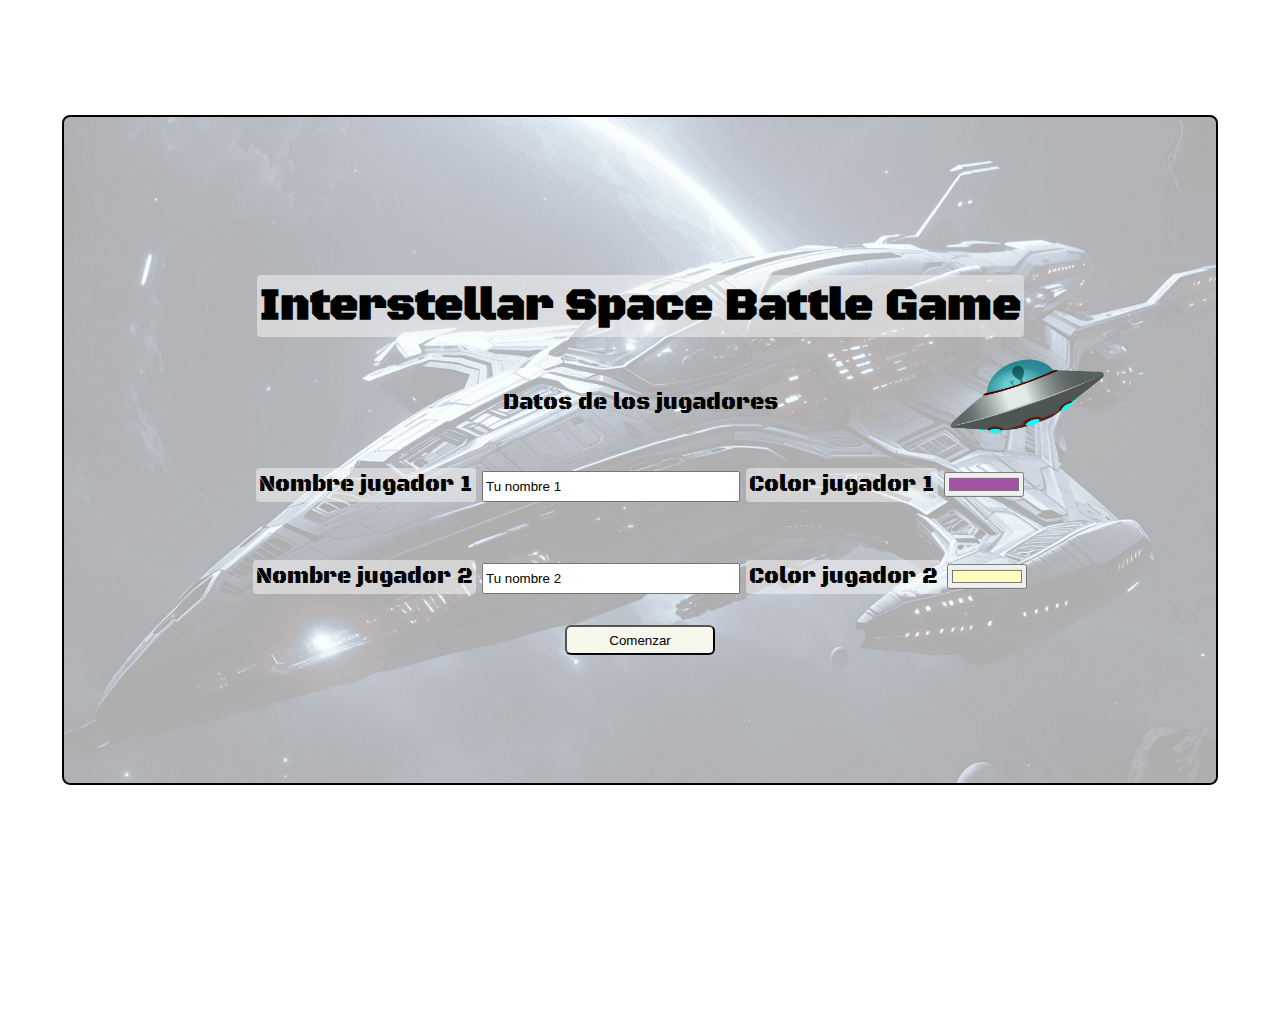
<file: index.html>
<!DOCTYPE html>
<html lang="es">
<head>
    <meta charset="UTF-8">
    <title>Document</title>
    <!-- <script src="script.js"></script>
    <link rel="stylesheet" href="styles.css"/> -->
    <link rel="stylesheet" href="styles.css"/>
    <link rel="preconnect" href="https://fonts.googleapis.com">
    <link rel="preconnect" href="https://fonts.gstatic.com" crossorigin>
    <link href="https://fonts.googleapis.com/css2?family=Black+Ops+One" rel="stylesheet">
    <link rel="icon" type="image/png" href="./assets/favicon.ico"> 
</head>
<body>
    <!-- <div>
         <form id="jugador1Form"  onsubmit="guardarJugador1()"> -->
        <!-- <form id="jugadoresForm" onsubmit="guardarJugadores(event)" > -->
            <!-- <label for="jugador1">Nombre del jugador 1:</label> -->
            <!-- <input type="text" id="jugador1" placeholder="Nombre Jugador 1" name="nombre1" required /> -->
            <!-- <label for="colorJugador1">Color del jugador 1:</label> -->
            <!-- <input type="color" id="colorJugador1"  name="color1" value="#ff0000" /> -->
            <!-- <label for="jugador1">Nombre del jugador 2:</label> -->
            <!-- <input type="text" id="jugador2" placeholder="Nombre Jugador 2" name="nombre2" required /> -->
            <!-- <label for="colorJugador2">Color del jugador 2:</label> -->
            <!-- <input type="color" id="colorJugador2" name="color2" value="#ff0000" />
            <button type="submit">Guardar</button>
        </form>
    </div>  -->
    <div>
        <!-- <form id="jugador1Form"  onsubmit="guardarJugador1()"> -->
            <div id="jugadoresForm" > 
            <div><h1>Interstellar Space Battle Game</h1></div>
            <div><p>Datos de los jugadores</p></div>
            <img src="assets/_ovni.png" alt="Icono de un ovni">
            <div class="player">
                <span>Nombre jugador 1</span>
                <input id="nombre1" type="text" onfocus="nombre1.value = ''" value="Tu nombre 1" required>
                <span>Color jugador 1</span>
                <input id="color1" type="color" value="#a454a6">
            </div>
            <div class="player">
                <span>Nombre jugador 2</span>
                <input id="nombre2" type="text" onfocus="nombre2.value = ''" value="Tu nombre 2" required>
                <span>Color jugador 2</span>
                <input id="color2" type="color" value="#FFFFBF">
            </div>
            <button onclick="empezarPartida(nombre1.value, nombre2.value, color1.value, color2.value)">Comenzar</button>          
        </div>
    </div>
    <div id="contenedorJuego">
        <div class="containerAvisos">
            <h1>Interstellar Space Battle Game</h1>
            <p id="avisoJugador">INICIO DE JUEGO</p>
        </div>
        <div class="contenedorCasillas">
            <!-- <p class="avisoJugador"></p> -->
            <div class="row" id="row1">  
            <div>
                <div id="cellButton0" class="cellButton" onclick="manejarTurno(0)"></div>
                <!-- <button id="cellButton00" class="cellButton" onclick="manejarTurno(0, 0)"></button> -->
            </div>
            <div>
                <div id="cellButton1" class="cellButton" onclick="manejarTurno(1)"></div>
                <!-- <button id="cellButton01" class="cellButton" onclick="manejarTurno(0, 1)"></button> -->
            </div>
            <div>
                <div id="cellButton2" class="cellButton" onclick="manejarTurno(2)"></div>
                <!-- <button id="cellButton02" class="cellButton" onclick="manejarTurno(0, 2)"></button> -->
            </div>
        </div>
            
            <div class="row" id="row2">  
            <div>
                <div id="cellButton3" class="cellButton" onclick="manejarTurno(3)"></div>
                <!-- <button id="cellButton10" class="cellButton" onclick="manejarTurno(1, 0)"></button> -->
            </div>
            <div>
                <div id="cellButton4" class="cellButton" onclick="manejarTurno(4)"></div>
                <!-- <button id="cellButton11" class="cellButton" onclick="manejarTurno(1, 1)"></button> -->
            </div>
            <div>
                <div id="cellButton5" class="cellButton" onclick="manejarTurno(5)"></div>
                <!-- <button id="cellButton12" class="cellButton" onclick="manejarTurno(1 ,2)"></button> -->
            </div>
            </div>

            <div class="row" id="row3">  
            <div>
                <div id="cellButton6" class="cellButton" onclick="manejarTurno(6)"></div>
                    <!-- <button id="cellButton20" class="cellButton" onclick="manejarTurno(2, 0)"></button> -->
            </div>
            <div>
                <div id="cellButton7" class="cellButton" onclick="manejarTurno(7)"></div>
                <!-- <button id="cellButton21" class="cellButton" onclick="manejarTurno(2, 1)"></button> -->
            </div>
            <div>
                <div id="cellButton8" class="cellButton" onclick="manejarTurno(8)"></div>
                <!-- <button id="cellButton22" class="cellButton" onclick="manejarTurno(2, 2)"></button> -->
            </div>
            </div>
        </div>
        <div>
            <div class="containerAvisos">
                <p id="numVictorias">NUMERO DE VICTORIAS:</p>
                <p id="empates">EMPATES:</p>
            </div>
            <div class="containerButtons">
                <button onclick="reiniciarPartida(), ejecutarSonidoReinicio()">Limpiar Tablero</button>                
                <button onclick="reiniciarContador(), ejecutarSonidoReinicio()">Reiniciar Contador</button>
                <button onclick="recuperarPartida()">Recuperar Partida Guardada</button>
                <!-- <button onclick="borrarPartida()">Borrar Partida Guardada</button> -->
            </div>
        </div>
    </div>
</body>
<script src="script.js"></script>
</html>
</file>
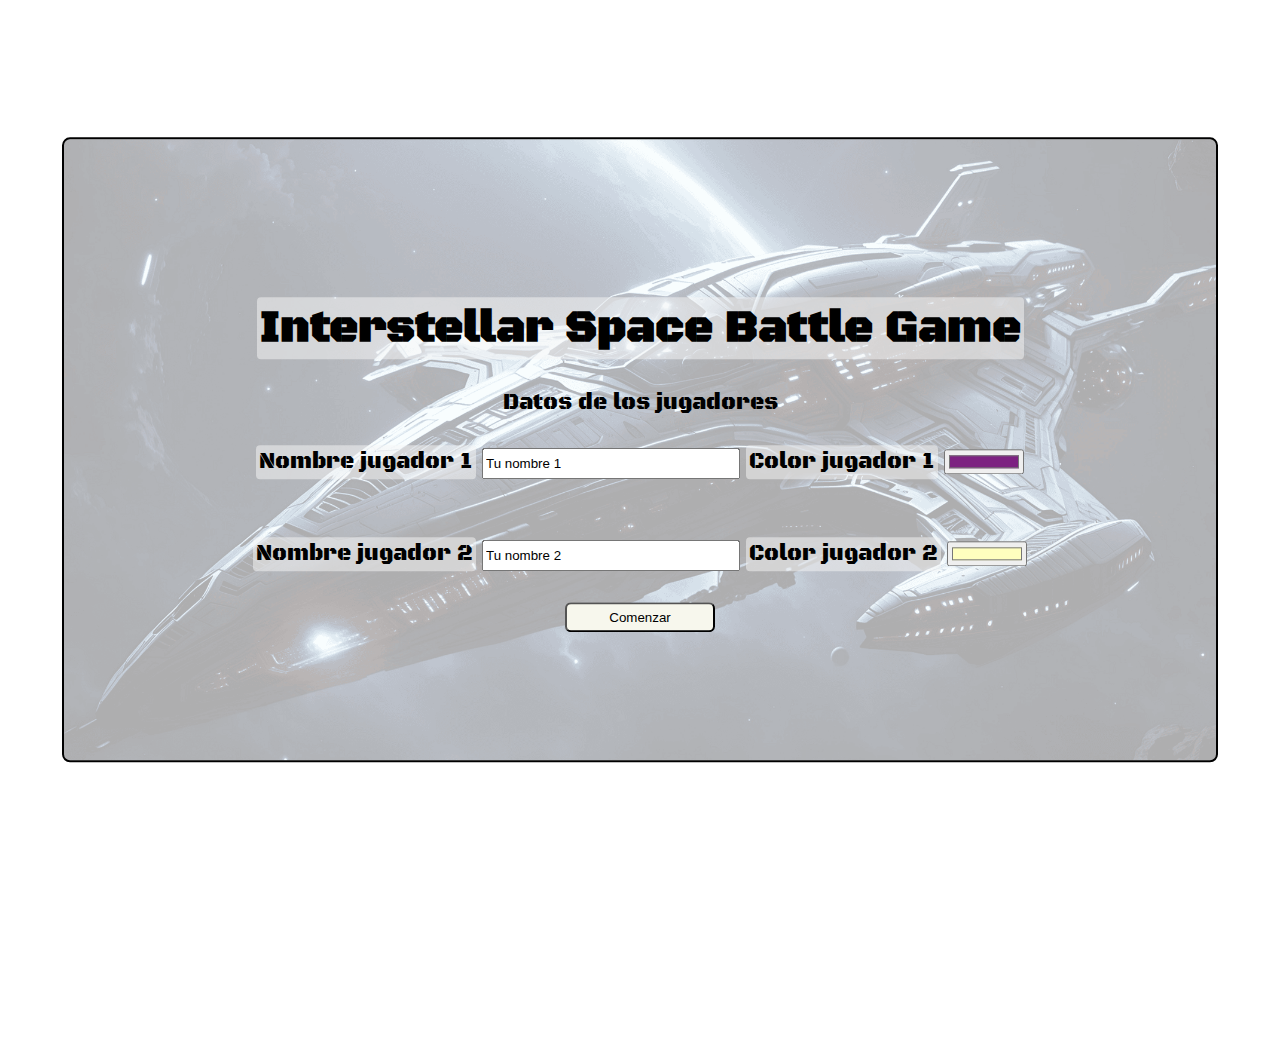
<file: index4.html>
<!DOCTYPE html>
<html lang="es">
<head>
    <meta charset="UTF-8">
    <title>Document</title>
    <!-- <script src="script.js"></script>
    <link rel="stylesheet" href="styles.css"/> -->
    <link rel="stylesheet" href="styles.css"/>
    <link rel="preconnect" href="https://fonts.googleapis.com">
    <link rel="preconnect" href="https://fonts.gstatic.com" crossorigin>
    <link href="https://fonts.googleapis.com/css2?family=Black+Ops+One" rel="stylesheet">
    <link rel="icon" type="image/png" href="./assets/favicon.ico"> 
</head>
<body>
    <!-- <div>
         <form id="jugador1Form"  onsubmit="guardarJugador1()"> -->
        <!-- <form id="jugadoresForm" onsubmit="guardarJugadores(event)" > -->
            <!-- <label for="jugador1">Nombre del jugador 1:</label> -->
            <!-- <input type="text" id="jugador1" placeholder="Nombre Jugador 1" name="nombre1" required /> -->
            <!-- <label for="colorJugador1">Color del jugador 1:</label> -->
            <!-- <input type="color" id="colorJugador1"  name="color1" value="#ff0000" /> -->
            <!-- <label for="jugador1">Nombre del jugador 2:</label> -->
            <!-- <input type="text" id="jugador2" placeholder="Nombre Jugador 2" name="nombre2" required /> -->
            <!-- <label for="colorJugador2">Color del jugador 2:</label> -->
            <!-- <input type="color" id="colorJugador2" name="color2" value="#ff0000" />
            <button type="submit">Guardar</button>
        </form>
    </div>  -->
    <div>
        <!-- <form id="jugador1Form"  onsubmit="guardarJugador1()"> -->
            <div id="jugadoresForm" > 
            <div><h1>Interstellar Space Battle Game</h1></div>
            <div>Datos de los jugadores</div>
            <div>
                <span>Nombre jugador 1</span>
                <input id="nombre1" type="text" onfocus="nombre1.value = ''" value="Tu nombre 1" required>
                <span>Color jugador 1</span>
                <input id="color1" type="color" value="#7d2181">
            </div>
            <div>
                <span>Nombre jugador 2</span>
                <input id="nombre2" type="text" onfocus="nombre2.value = ''" value="Tu nombre 2" required>
                <span>Color jugador 2</span>
                <input id="color2" type="color" value="#FFFFBF">
            </div>
            <button onclick="empezarPartida(nombre1.value, nombre2.value, color1.value, color2.value)">Comenzar</button>          
        </div>
    </div>
    <div id="contenedorJuego">
        <div class="containerAvisos">
            <p id="avisoJugador">INICIO DE JUEGO</p>
        </div>
        <div class="contenedorCasillas">
            <!-- <p class="avisoJugador"></p> -->
            <div class="row" id="row1">  
                <div>
                    <div id="cellButton0" class="cellButton" onclick="manejarTurno(0)"></div>
                    <!-- <button id="cellButton00" class="cellButton" onclick="manejarTurno(0, 0)"></button> -->
                </div>
                <div>
                    <div id="cellButton1" class="cellButton" onclick="manejarTurno(1)"></div>
                    <!-- <button id="cellButton01" class="cellButton" onclick="manejarTurno(0, 1)"></button> -->
                </div>
                <div>
                    <div id="cellButton2" class="cellButton" onclick="manejarTurno(2)"></div>
                    <!-- <button id="cellButton02" class="cellButton" onclick="manejarTurno(0, 2)"></button> -->
                </div>
                <div>
                    <div id="cellButton3" class="cellButton" onclick="manejarTurno(3)"></div>
                    <!-- <button id="cellButton02" class="cellButton" onclick="manejarTurno(0, 2)"></button> -->
                </div>
        </div>
            
            <div class="row" id="row2">  
                <div>
                    <div id="cellButton4" class="cellButton" onclick="manejarTurno(4)"></div>
                    <!-- <button id="cellButton10" class="cellButton" onclick="manejarTurno(1, 0)"></button> -->
                </div>
                <div>
                    <div id="cellButton5" class="cellButton" onclick="manejarTurno(5)"></div>
                    <!-- <button id="cellButton11" class="cellButton" onclick="manejarTurno(1, 1)"></button> -->
                </div>
                <div>
                    <div id="cellButton6" class="cellButton" onclick="manejarTurno(6)"></div>
                    <!-- <button id="cellButton12" class="cellButton" onclick="manejarTurno(1 ,2)"></button> -->
                </div>
                <div>
                    <div id="cellButton7" class="cellButton" onclick="manejarTurno(7)"></div>
                    <!-- <button id="cellButton12" class="cellButton" onclick="manejarTurno(1 ,2)"></button> -->
                </div>
            </div>

            <div class="row" id="row3">  
                <div>
                    <div id="cellButton8" class="cellButton" onclick="manejarTurno(8)"></div>
                        <!-- <button id="cellButton20" class="cellButton" onclick="manejarTurno(2, 0)"></button> -->
                </div>
                <div>
                    <div id="cellButton9" class="cellButton" onclick="manejarTurno(9)"></div>
                    <!-- <button id="cellButton21" class="cellButton" onclick="manejarTurno(2, 1)"></button> -->
                </div>
                <div>
                    <div id="cellButton10" class="cellButton" onclick="manejarTurno(10)"></div>
                    <!-- <button id="cellButton22" class="cellButton" onclick="manejarTurno(2, 2)"></button> -->
                </div>
                <div>
                    <div id="cellButton11" class="cellButton" onclick="manejarTurno(11)"></div>
                    <!-- <button id="cellButton22" class="cellButton" onclick="manejarTurno(2, 2)"></button> -->
                </div>
            </div>
            <div class="row" id="row4">  
                <div>
                    <div id="cellButton12" class="cellButton" onclick="manejarTurno(12)"></div>
                        <!-- <button id="cellButton20" class="cellButton" onclick="manejarTurno(2, 0)"></button> -->
                </div>
                <div>
                    <div id="cellButton13" class="cellButton" onclick="manejarTurno(13)"></div>
                    <!-- <button id="cellButton21" class="cellButton" onclick="manejarTurno(2, 1)"></button> -->
                </div>
                <div>
                    <div id="cellButton14" class="cellButton" onclick="manejarTurno(14)"></div>
                    <!-- <button id="cellButton22" class="cellButton" onclick="manejarTurno(2, 2)"></button> -->
                </div>
                <div>
                    <div id="cellButton15" class="cellButton" onclick="manejarTurno(15)"></div>
                    <!-- <button id="cellButton22" class="cellButton" onclick="manejarTurno(2, 2)"></button> -->
                </div>
            </div>
        </div>
        <div>
            <div class="containerAvisos">
                <p id="numVictorias">NUMERO DE VICTORIAS:</p>
                <p id="empates">EMPATES:</p>
            </div>
            <div class="containerButtons">
                <button onclick="reiniciarPartida(), ejecutarSonidoReinicio()">Limpiar Tablero</button>                
                <button onclick="reiniciarContador(), ejecutarSonidoReinicio()">Reiniciar Contador</button>
                <button onclick="recuperarPartida()">Recuperar Partida Guardada</button>
                <!-- <button onclick="borrarPartida()">Borrar Partida Guardada</button> -->
            </div>
        </div>
    </div>
</body>
<script src="script.js"></script>
</html>
</file>
<file: styles.css>
body {
  display: flex;
  flex-direction: column;
  justify-content: center;
  margin: auto;
  font-family: "Black Ops One", Verdana, Geneva, Tahoma, sans-serif;

  /* display: grid;
  place-content: center; */
}
/* .black-ops-one-regular {
  font-family: "Black Ops One", system-ui;
  font-weight: 400;
  font-style: normal;
} */

#jugadoresForm {
  display: flex;
  flex-direction: column;
  justify-content: center;
  align-items: center;
  font-size: 1.4em;
  width: 80%;
  margin: auto;
  padding: 10% 5%;
  border: 2px solid rgb(0, 0, 0);
  border-radius: 8px;
  background-image: url("./assets/fondo1.png");
  /* background-repeat: no-repeat; */
  background-position: center;
  background-size: cover;
  position: absolute;
  top: 50%;
  left: 50%;
  transform: translate(-50%, -50%);
}
#jugadoresForm h1,
#jugadoresForm span {
  padding: 3px;
  border-radius: 4px;
  background-color: rgba(245, 245, 245, 0.518);
}
#nombre1,
#nombre2 {
  margin: 4% 0px;
  width: 250px;
  height: 25px;
}
#color1,
#color2 {
  margin: 4% 0px;
  width: 80px;
  height: 25px;
}

#jugadoresForm img {
  width: 200px;
  position: absolute;
  top: 35%;
  right: 8%;
}
#jugadoresForm button {
  height: 30px;
  width: 150px;
  border-radius: 6px;
  background-color: rgb(247, 247, 237);
}

#contenedorJuego {
  visibility: hidden;
  /* height: 0px; */
  /* height: 3000px; */
  height: 80%;
  padding: 150px 0px;
  background-image: url("./assets/fondo.png");
  background-size: cover;
  background-position: center;
  background-repeat: no-repeat;
}
.contenedorCasillas {
  /* display: grid;
  grid-template-columns: repeat(3, 1fr); */
  display: flex;
  flex-direction: column;
  justify-content: center;
  align-items: center;
  /* grid-gap: 20px; */
}

.row {
  display: flex;
  flex-direction: row;
}

.cellButton {
  font-family: Verdana, Geneva, Tahoma, sans-serif;
  font-size: 130px;
  color: #261f05;
  display: flex;
  flex-direction: column-reverse;
  justify-content: space-around;
  align-items: center;
  width: 120px;
  height: 120px;
  border: 2px solid #261f05;
  border-radius: 6px;
  margin: 3px;
  cursor: pointer;
  background-image: url("./assets/casilla.png");
  background-position: center;
  background-size: contain;
  line-height: 150px;
  text-align: center;
  vertical-align: center;
}
.avisoJugador {
  margin-bottom: 100px;
}
.containerButtons {
  max-width: 650px;
  display: flex;
  flex-direction: row;
  justify-content: center;
  margin: auto;
}
.containerButtons button {
  font-size: 1em;
  font-family: "Black Ops One", Verdana, Geneva, Tahoma, sans-serif;
  height: 55px;
  width: 200px;
  margin: 1%;
  border-radius: 7px;
  cursor: pointer;
  background-color: rgb(247, 247, 237);
}
.containerAvisos {
  display: flex;
  flex-direction: column;
  justify-content: center;
  align-items: center;
}
.containerAvisos h1 {
  font-size: 2.5em;
  color: whitesmoke;
}
.containerAvisos p {
  display: flex;
  flex-direction: row;
  justify-content: center;
  align-items: center;
  font-size: 1.4em;
  font-weight: 700;
  height: 35px;
  width: 25%;
  text-align: center;
  border: 2px solid #261f05;
  border-radius: 8px;
  padding: 2px;
  margin: 5px;
  background-color: rgb(247, 247, 237);
}

@media (max-width: 1600px) {
  .containerButtons button {
    font-size: 1em; /* Tamaño de letra más pequeño para pantallas pequeñas */
  }
  .containerAvisos p {
    font-size: 1.1em;
  }
  /* #jugadoresForm img {
    top: 320px;
    right: 20px;
  }  */
}
@media (max-width: 1250px) {
  .containerAvisos {
    flex-direction: column;
  }
  .containerAvisos p {
    font-size: 1.2em;
    width: 400px;
  }
  /* #jugadoresForm img {
    top: 320px;
    right: 70px;
  } */
}
@media (min-width: 992px) and (max-width: 1249.98px) {
  #jugadoresForm {
    background-color: blue;
  }
}
@media (max-width: 991.98px) {
  #jugadoresForm {
    display: flex;
    flex-direction: column;
  }
  #jugadoresForm img {
    top: 520px;
    right: 40px;
  }

  #jugadoresForm h1 {
    display: flex;
    flex-direction: column;
    text-align: center;
  }
  #jugadoresForm p {
    font-size: 1.4em;
    text-align: center;
    padding: 5px;
    border-radius: 4px;
    background-color: rgba(245, 245, 245, 0.518);
  }
  #jugadoresForm span {
    width: 280px;
    padding: 3px;
    border-radius: 4px;
    background-color: rgba(245, 245, 245, 0.518);
  }
  #nombre1,
  #nombre2 {
    justify-content: flex-start;
    text-align: start;
    width: 250px;
    height: 25px;
    text-wrap: nowrap;
    border-radius: 4px;
  }
  #color1,
  #color2 {
    width: 120px;
    border-radius: 4px;
  }
  .containerAvisos h1 {
    text-align: center;
  }
  .containerButtons button {
    margin: auto;
    font-size: 0.8em;
    height: 40px;
    width: 150px;
  }
  .player {
    display: flex;
    flex-direction: column;
    justify-content: space-between;
    width: 100%;
    text-align: start;
  }

  .containerButtons {
    max-width: 500px;
  }

  @media (max-width: 779.98px) {
    #jugadoresForm img {
      width: 130px;
      top: 520px;
      right: 20px;
    }
  }
}
</file>
